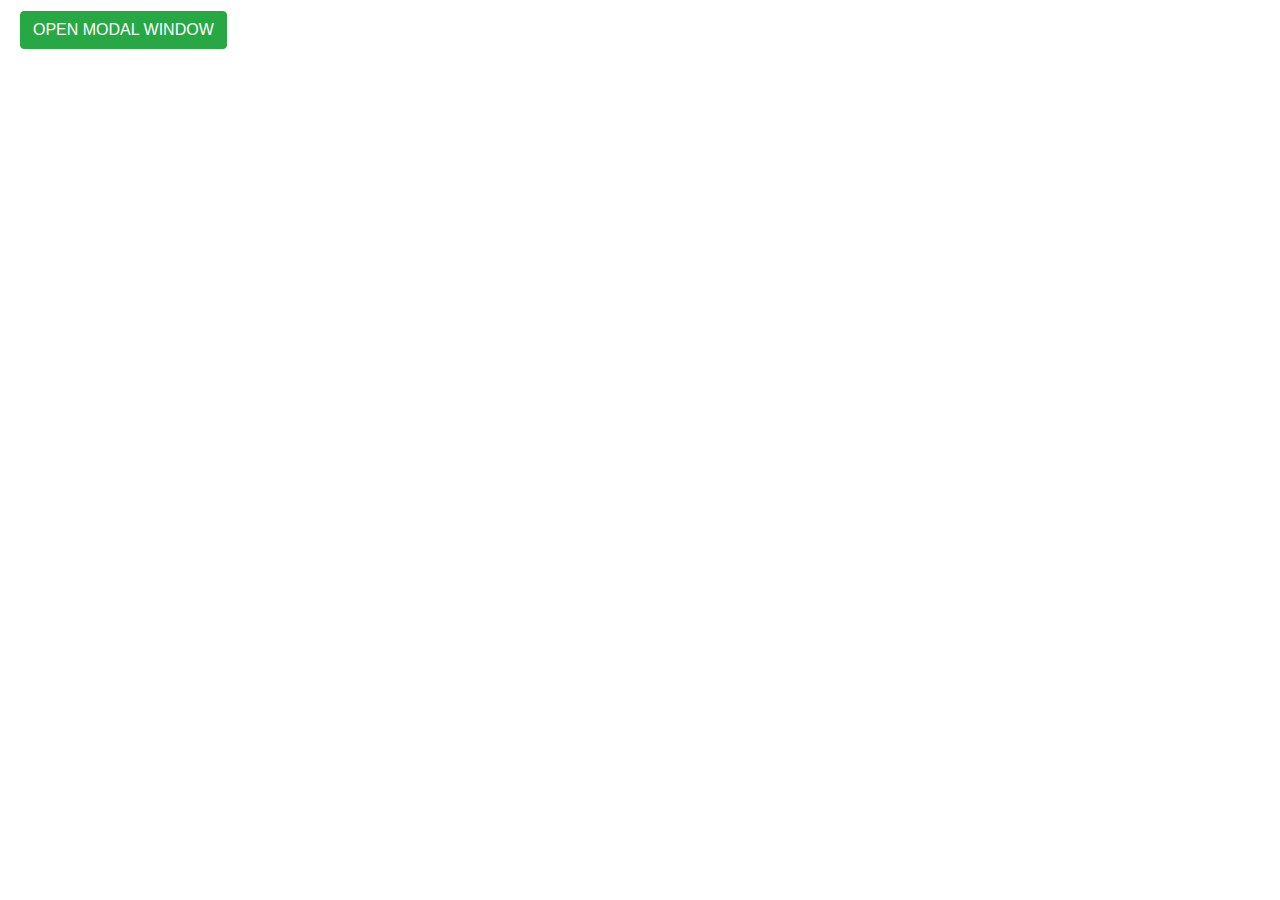
<file: javascript-modal/index.html>
<!DOCTYPE html>
<html>

<head>
    <meta charset="UTF-8">
    <meta name="description" content="">
    <meta name="keywords" content="">
    <meta name="author" content="">
    <meta name="viewport" content="width=device-width, initial-scale=1.0">
    <link rel="stylesheet" type="text/css" href="css/modal.css">
    <link href="https://fonts.googleapis.com/css?family=Poppins&display=swap" rel="stylesheet">
    <link rel="stylesheet" href="https://stackpath.bootstrapcdn.com/bootstrap/4.4.1/css/bootstrap.min.css">
</head>

<body>
    <div class="container-fluid">
        <div class="row">            
            <div class="col-sm-12">
                <button class="buttonModalOpen btn btn-success" data-winopen="#signIn">OPEN MODAL WINDOW</button>
                <div class="modalWrap hide" id="signIn">
                    <div class="modalWindow">
                        <button class="buttonModalClose btn btn-danger float-right">x</button>
                        <h1>modal window</h1>
                        <hr/>
                        <p>Lorem ipsum dolor sit amet consectetur, adipisicing elit. Corrupti numquam iste ut quaerat illum omnis nam, perferendis rem, inventore veniam corporis nihil aliquid consequatur, doloribus ipsum repellat ad harum! Pariatur?</p>
                    </div>
                </div>
            </div>
        </div>
    </div>
    <script type="text/javascript" src="js/modal.js"></script>
    <script src="https://code.jquery.com/jquery-3.4.1.js"
  integrity="sha256-WpOohJOqMqqyKL9FccASB9O0KwACQJpFTUBLTYOVvVU="
  crossorigin="anonymous"></script>
    <script src="https://stackpath.bootstrapcdn.com/bootstrap/4.4.1/js/bootstrap.min.js"></script>
</body>

</html>
</file>
<file: javascript-modal/css/modal.css>
body {
  background: #c0c0c0;
  font-family: 'Poppins', sans-serif;
  text-align: center;
  font-size: 24px !important;
  width: 100%;
  min-height: 100%;
}

div {
  margin: 5px;
}

.modalWrap {
  position: fixed;
  left: 0;
  right: 0;
  top: 0;
  bottom: 0;
  background: rgba(0,0,0,.3);
  display: -ms-flexbox;
  display: -webkit-flex;
  display: flex;
  -webkit-flex-direction: row;
  -ms-flex-direction: row;
  flex-direction: row;
  -webkit-flex-wrap: wrap;
  -ms-flex-wrap: wrap;
  flex-wrap: wrap;
  -webkit-justify-content: center;
  -ms-flex-pack: center;
  justify-content: center;
  -webkit-align-content: stretch;
  -ms-flex-line-pack: stretch;
  align-content: stretch;
  -webkit-align-items: center;
  -ms-flex-align: center;
  align-items: center;
}

.modalWindow {
  margin: 10%;
  padding: 5%;
  -webkit-order: 0;
  -ms-flex-order: 0;
  order: 0;
  -webkit-flex: 0 1 auto;
  -ms-flex: 0 1 auto;
  flex: 0 1 auto;
  -webkit-align-self: auto;
  -ms-flex-item-align: auto;
  align-self: auto;
  background: rgb(60, 63, 60);
  color: aliceblue;
}

.hide {
  display: none;
  transition-timing-function: ease-out;
  transition-duration: 5s;
  transition-delay: 2s;
}

.btn {
  
}
</file>
